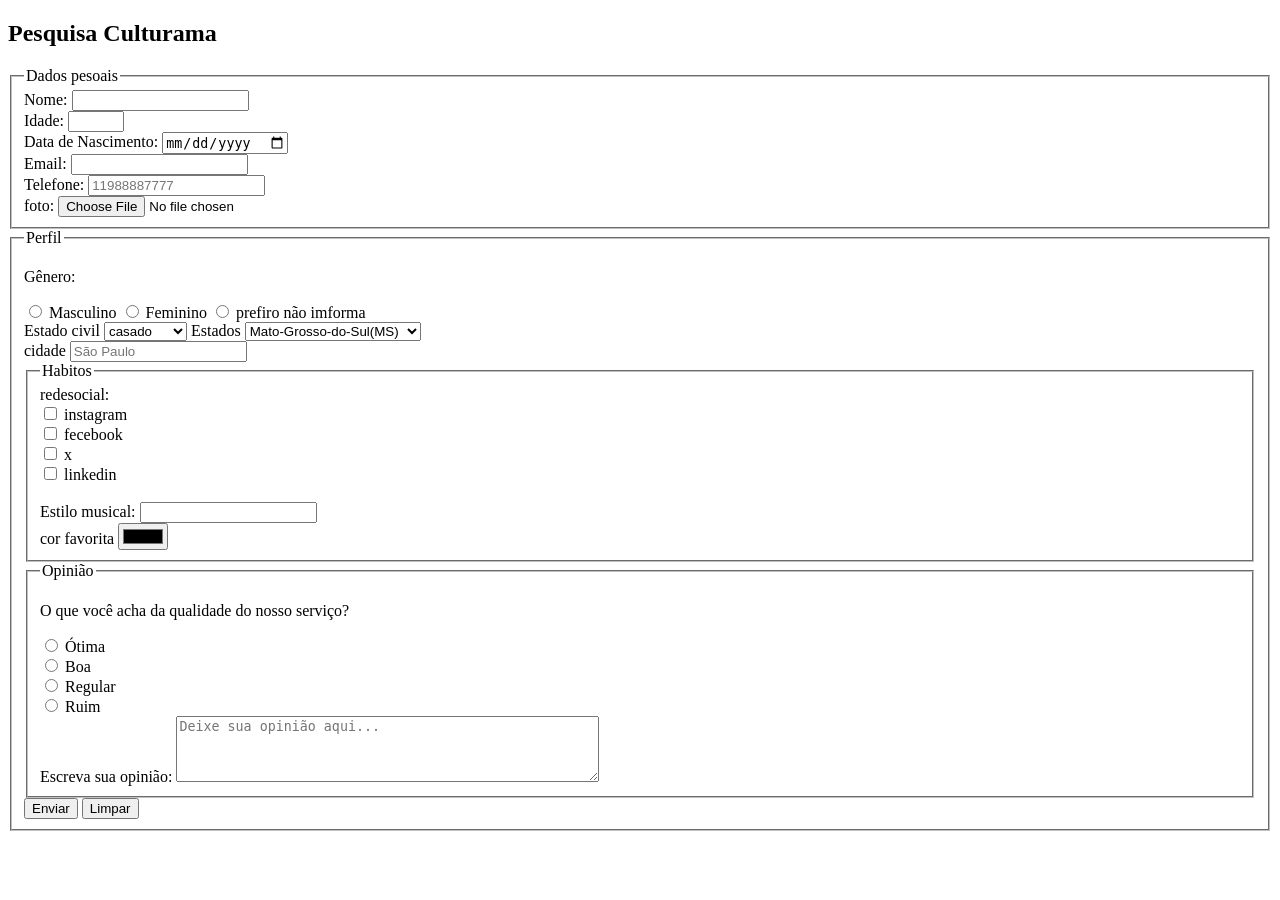
<file: pesquisa-culturama.html/index.html>
<!DOCTYPE html>
<html lang="pt-br">
<head>
    <meta charset="UTF-8">
    <meta name="viewport" content="width=device-width, initial-scale=1.0">
    <title>Pesquisa Culturama</title>
</head>
<body>
      <form action=""> <h2>Pesquisa Culturama</h2>

         <fieldset>
          <legend>Dados pesoais </legend>
 
              <div>
                <label for="nome">Nome:</label>
                <input type="text" name="nome" id="nome" required>
              </div>
     
              <div>
                <label for="idade">Idade:</label>
                <input type="number" name="idade" id="idade" min="12" max="100" required>
              </div>

              <div>
                <label for="Data de Nascimento">Data de Nascimento:</label>
                <input type="date" name="Data de Nascimento" id="Data de Nascimento" >
              </div>

              <div>
                <label for="email">Email:</label>
                <input type="email" name="email" id="email" required>
              </div>

              <div>
                <label for="telefone">Telefone:</label>
                <input type="tel" name="telefone" id="telefone" pattern="[0-9]{11}" placeholder="11988887777" required>
              </div>

              <div>
                 <label for="foto">foto:</label>
                 <input type="file" id="foto" name="foto" accept="image/*">
              </div>


      
         </fieldset>

         <fieldset>
          <legend>Perfil</legend>
          <section>
            <p>Gênero:</p>
            <div>
              <input type="radio" name="genero" id="Masculino" value="Masculino">
              <label for="Masculino">Masculino</label>
        
              <input type="radio" name="genero" id="Feminino" value="Feminino">
              <label for="Feminino">Feminino</label>
            
            <input type="radio" name="genero" id="prefiro-nao-imforma" value="prefiro-nao-imforma">
            <label for="prefiro-nao-imforma">prefiro não imforma</label>
           </div>
          </section>
          
            <div>
            <label for="Estado-civil">Estado civil</label>
            <select id="Estado-civil" name="estado-civil">
              <option value="Casado">casado</option>
              <option value="Solteiro">solteiro</option>
              <option value="Divorciado">divorciado</option>
              <option value="Viúvo">viúvo</option>
              <option value="Outros">outros</option>
            </select>
         

       
            <label for="Estados">Estados</label>
            <select name="Estados" id="Estados" required>
              <option value="Mato-Grosso-do-Sul(MS)">Mato-Grosso-do-Sul(MS)</option>
              <option value="Mato-Grosso(MT)">Mato-Grosso(MT)</option>
              <option value="Goias(GO)">Goias(GO)</option>
              <option value="Distrito-Federal(DF)">Distrito-Federal(DF)</option>
              <option value="Sao-Paulo(SP)">Sao-Paulo(SP)</option>
              <option value="Rio-de-Janeiro(RJ)">Rio-de-Janeiro(RJ)</option>
              <option value="Bahia(BA)">Bahia(BA)</option>
              <option value="Minas-Gerais(MG)">Minas-Gerais(MG)</option>
              <option value="Espírito-Santo(ES)">Espírito-Santo(ES)</option>
              <option value="Rio-Grande-do-Sul(RS)">Rio-Grande-do-Sul(RS)</option>
              <option value="Parana(PR)">Parana(PR)</option>
              <option value="Santa-Catarina(SC)">Santa-Catarina(SC)</option>
              <option value="Rio-Grande-do-Norte(RN)">Rio-Grande-do-Norte(RN)</option>
              <option value="Pernambuco(PE)">Pernambuco(PE)</option>
              <option value="Paraíba(PB)">Paraíba(PB)</option>
              <option value="Alagoas(AL)">Alagoas(AL)</option>
              <option value="Sergipe(SE)">Sergipe(SE)</option>
              <option value="Amazonas(AM)">Amazonas(AM)</option>
              <option value="Roraima(RR)">Roraima(RR)</option>
              <option value="Amapa(AP)">Amapa(AP)</option>
              <option value="Para(PA)">Para(PA)</option>
              <option value="Tocantins(TO)">Tocantins(TO)</option>
            </select>
          </div>
  
          <div>
          <label for="cidade">cidade</label>
          <input type="text"
            name="cidade"
            id="cidade"
            placeholder="São Paulo"
            required
            pattern="[a-za-zÁ-ÿ\s]+">
           </div>

            <fieldset>
              <legend>Habitos</legend>
              <div>
               <label for="redesocial">redesocial:</label>
              </div>

              <div>
                <input type="checkbox" id="instagram" name="instagram" value="instagram" >
                <label for="instagram">instagram</label>
              </div>

              <div>
                <input type="checkbox" id="fecebook" name="fecebook" value="fecebook" >
                <label for="fecebook">fecebook</label>
              </div>

              <div>
                <input type="checkbox" id="x" name="x" value="x" >
                <label for="x">x</label>
              </div>

              <div>
                <input type="checkbox" id="linkedin" name="linkedin" value="linkedin" >
                <label for="linkedin">linkedin</label>
              </div>
               <br>
              <label for="musicStyle">Estilo musical:</label>
              <input list="styleTypes" id="musicStyle" name="userMusicStyle" type="text">
              <datalist id="styleTypes">
                 <option value="Rock">
                 <option value="Pop">
                 <option value="Jazz">
                 <option value="Classical">
                 <option value="Hip-Hop">
                 <option value="Funk">
                 <option value="Reggae">
                 <option value="Country">
                 <option value="Blues">
                 <option value="Punk">
                 <option value="Metal">
                 <option value="Electronic">
                 <option value="Samba">
                 <option value="Forró">
                 <option value="Axé">
                 <option value="Sertanejo">
                 <option value="Pagode">
              </datalist>
              <br>
               <label for="favoriteColor">cor favorita</label>
               <input type="color" id="favoriteColor" name="userFavoriteColor">
            </fieldset>

            <fieldset>
              <legend>Opinião</legend>
              <p>O que você acha da qualidade do nosso serviço?</p>

              <div>
                <input type="radio" id="otima" name="opiniao" value="otima">
                <label for="otima">Ótima</label>
              </div>

              <div>
                <input type="radio" id="boa" name="opiniao" value="boa">
                <label for="boa">Boa</label>
              </div>

              <div>
                <input type="radio" id="regular" name="opiniao" value="regular">
                <label for="regular">Regular</label>
              </div>

              <div>
                <input type="radio" id="ruim" name="opiniao" value="ruim">
                <label for="ruim">Ruim</label>
              </div>
               
              <label for="comments">Escreva sua opinião:</label>
              <textarea id="comments" name="userComments" placeholder="Deixe sua opinião aqui..." rows="4" cols="50"></textarea>
              <br>
            </fieldset>

         
             
            

     
<button type="submit">Enviar</button>
<button type="reset">Limpar</button>
 </form> 

   
</body>
</html>
</file>
